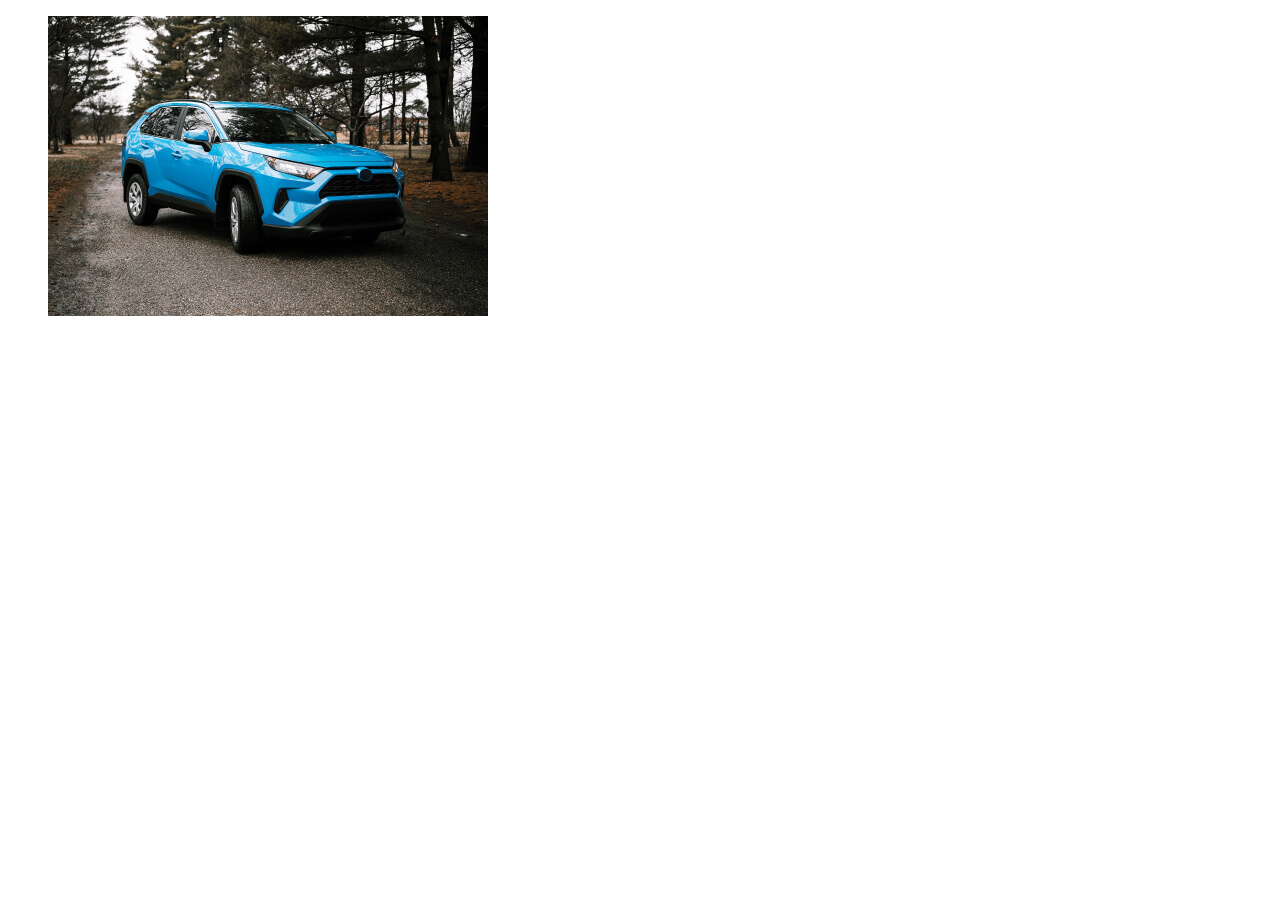
<file: schimb.html>
<!DOCTYPE html>
<html lang="en">
<head>
    <meta charset="UTF-8">
    <meta name="viewport" content="width=device-width, initial-scale=1.0">
    <title>Document</title>
</head>
<body>
    
    <div class="card">
        <figure class="card banner">
          <img src="./images/car-1.jpg" alt="Toyota RAV4 2021" loading="lazy" width="440" height="300" class="w-100">
        </figure>
      
        <figure class="card banner">
          <img src="/Renthal/images/car1-1.jpg" alt="Toyota RAV4 2021" loading="lazy" width="440" height="300" class="w-100">
        </figure>
      
        <figure class="card banner">
          <img src="/Renthal/images/car1-2.jpg" alt="Toyota RAV4 2021" loading="lazy" width="440" height="300" class="w-100">
        </figure>
      </div>
      
      <br>
      
      <div style="text-align:center">
        <span class="dot"></span>
        <span class="dot"></span>
        <span class="dot"></span>
      </div>
      
      <script>
        let slideIndex = 0;
        showSlides();
      
        function showSlides() {
          let i;
          let slides = document.getElementsByClassName("w-100");
          let dots = document.getElementsByClassName("dot");
          for (i = 0; i < slides.length; i++) {
            slides[i].style.display = "none";
          }
          slideIndex++;
          if (slideIndex > slides.length) {
            slideIndex = 1;
          }
          for (i = 0; i < dots.length; i++) {
            dots[i].className = dots[i].className.replace(" active", "");
          }
          slides[slideIndex - 1].style.display = "block";
          dots[slideIndex - 1].className += " active";
          setTimeout(showSlides, 1000); // Schimbă imaginea la fiecare 1 secundă
        }
      </script>

</body>
</html>
</file>
